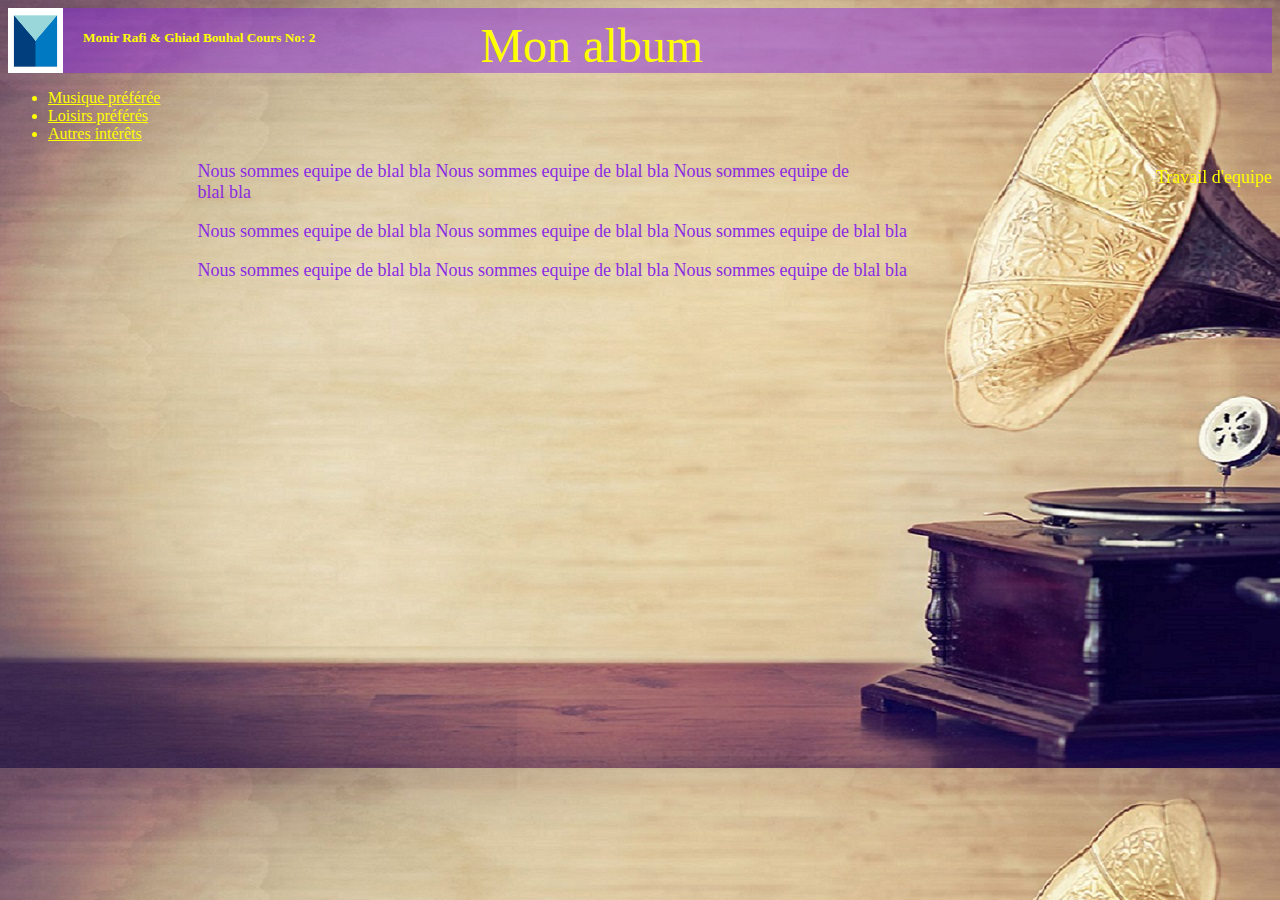
<file: E22Labo2/index.html>
<!DOCTYPE html>
<html lang="fr">
<head>
    <meta charset="UTF-8">
    <meta http-equiv="X-UA-Compatible" content="IE=edge">
    <meta name="viewport" content="width=device-width, initial-scale=1.0">
    <title>Mon Album</title>
    <link rel="stylesheet" href="css/style.css">
</head>
<body class="bgindex">
    <nav class="navbar">
        <div class="divlogo">
           <a href="https://www.cmaisonneuve.qc.ca"><img class="imglogo" src="images/logo2.png"></a> 
        </div>
        <div class="divnom">
            <h5>Monir Rafi & Ghiad Bouhal Cours No: 2</h5>
        </div>
        <div class="divdefiliant">
            <marquee direction="up" height="200">Travail d'equipe</marquee>
        </div>
        <div  class="divtitre">
            <a>Mon album</a>
        </div>
    </nav>
    <div>
        <ul>
            <li><a href="pages/musique.html">Musique préférée</a></li>
            <li><a href="pages/loisir.html">Loisirs préférés</a></li>
            <li><a href="pages/autres.html">Autres intérêts</a></li>
        </ul>
        <p class="pindex">
            Nous sommes equipe de blal bla 
            Nous sommes equipe de blal bla 
            Nous sommes equipe de blal bla 
        </p>  
        <p class="pindex">
            Nous sommes equipe de blal bla 
            Nous sommes equipe de blal bla 
            Nous sommes equipe de blal bla 
        </p>  
        <p class="pindex">
            Nous sommes equipe de blal bla 
            Nous sommes equipe de blal bla 
            Nous sommes equipe de blal bla 
        </p>  
    
    </div>
</body>
</html>
</file>
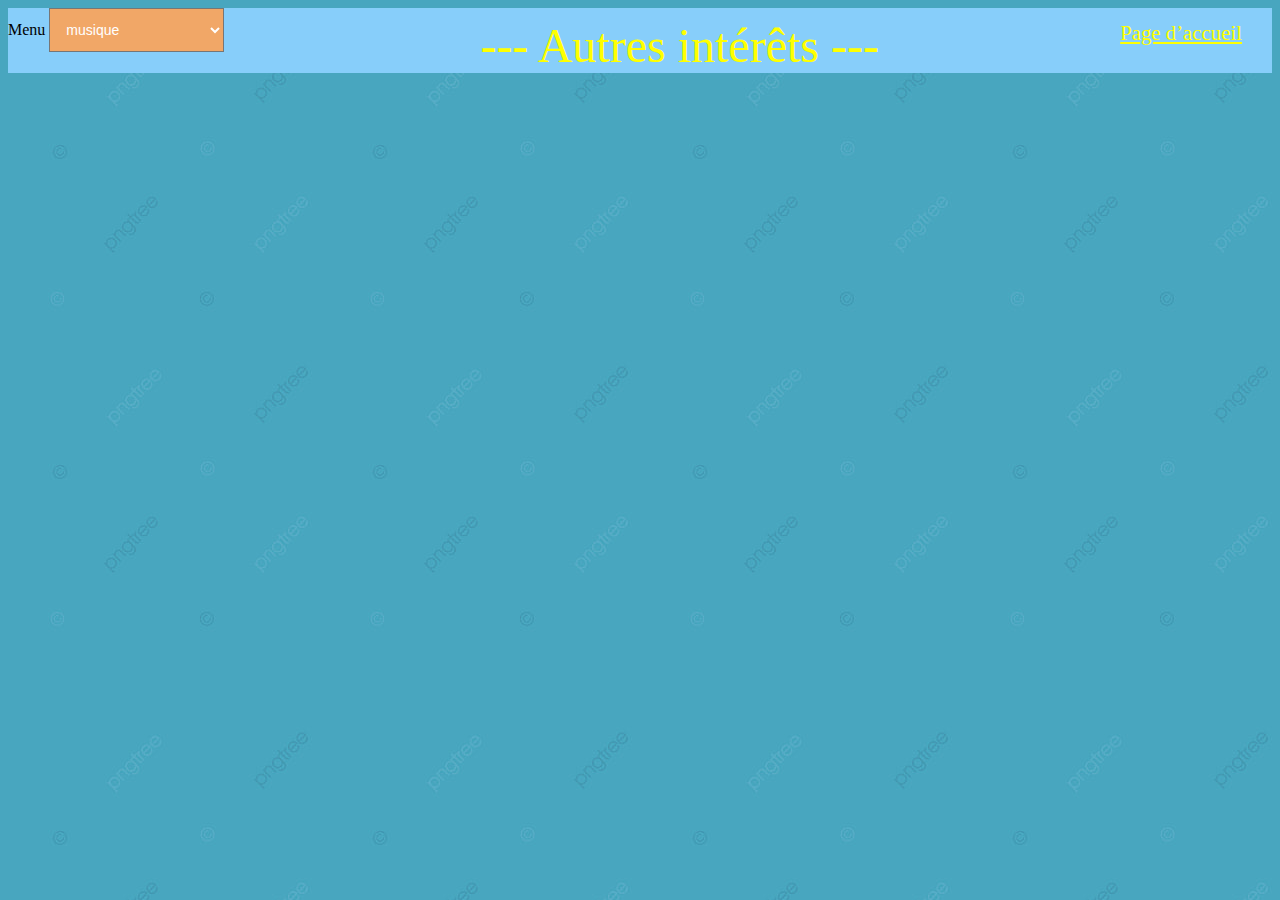
<file: E22Labo2/pages/autres.html>
<html lang="fr">
<head>
    <meta charset="UTF-8">
    <meta http-equiv="X-UA-Compatible" content="IE=edge">
    <meta name="viewport" content="width=device-width, initial-scale=1.0">
    <title>Autres intérêts </title>
    <link rel="stylesheet" href="../css/style.css">
    <script src="../js/scripts.js"></script>
</head>
<body class="bgloisir" onLoad="remplirInteretDansSelect();">
    <nav class="navbar bgnavbarloisir">
        <div class="divlogo">
            <label for="selInteret">Menu</label>
            <select name="selInteret" id="selInteret" onChange="traiterInterert();"></select>
        </div>
        <div class="divmaison">
            <a href="../index.html">Page d’accueil</a>
        </div>
        <div  class="divtitre">
            <a>--- Autres intérêts ---</a>
        </div>
    </nav>
    
    <center>

        <iframe style="display:none;" name= "idframe" id="idframe" width="100%" height="85%"></iframe><br><br>
    </center>
</body>
</file>
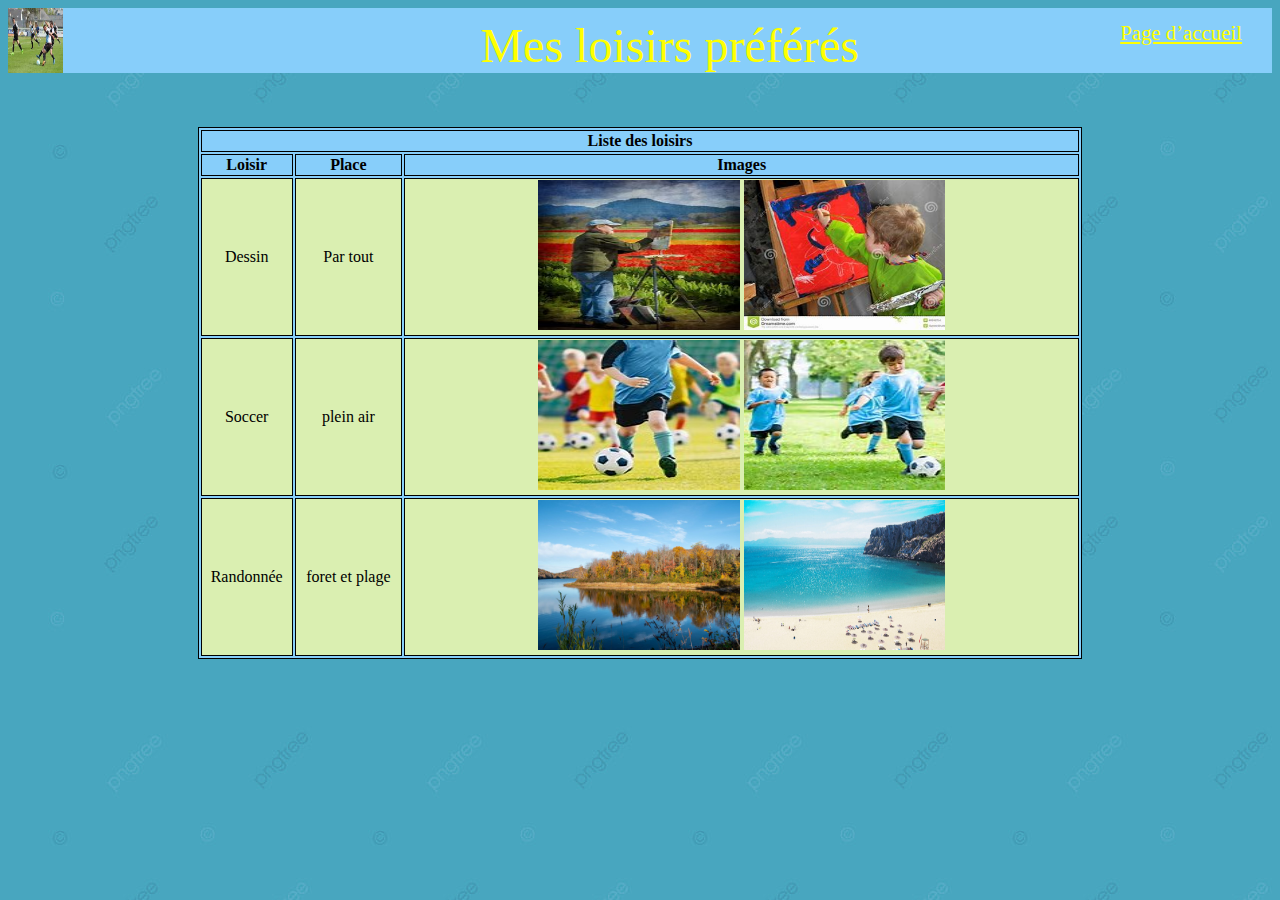
<file: E22Labo2/pages/loisir.html>
<!DOCTYPE html>
<html lang="fr">
<head>
    <meta charset="UTF-8">
    <meta http-equiv="X-UA-Compatible" content="IE=edge">
    <meta name="viewport" content="width=device-width, initial-scale=1.0">
    <title> Mes loisirs préférés</title>
    <link rel="stylesheet" href="../css/style.css">
</head>
<body class="bgloisir">
    <nav class="navbar bgnavbarloisir">
        <div class="divlogo">
            <img class="imglogo" src="../images/soccer.jpg">
        </div>
        <div class="divmaison">
            <a href="../index.html">Page d’accueil</a>
        </div>
        <div  class="divtitre">
            <a> Mes loisirs préférés</a>
        </div>

    </nav>
    <br><br><br>
    <Center>
        <table>
        <tr><th colspan="3">Liste des loisirs</th>  </tr>
        <tr>
            <th>Loisir</th>
            <th>Place</th>
            <th>Images</th>
          </tr>
          <tr>
            <td>Dessin</td>
            <td>Par tout</td>
            <td>
                <img src="../images/painter1.jpg" class="imgtable">
                <img src="../images/painter2.jpg" class="imgtable">
            </td>
          </tr>
          <tr>
            <td>Soccer</td>
            <td>plein air</td>
            <td>
                <img src="../images/soccer1.jpg"class="imgtable">
                <img src="../images/soccer2.jpg"class="imgtable">
            </td>
          </tr>
          <tr>
            <td>Randonnée</td>
            <td>foret et plage</td>
            <td>
                <img src="../images/loisir1.jpg" class="imgtable">
                <img src="../images/loisir2.jpg" class="imgtable">
            </td>
          </tr>
        </table>
            </Center>
</body>
</html>
</file>
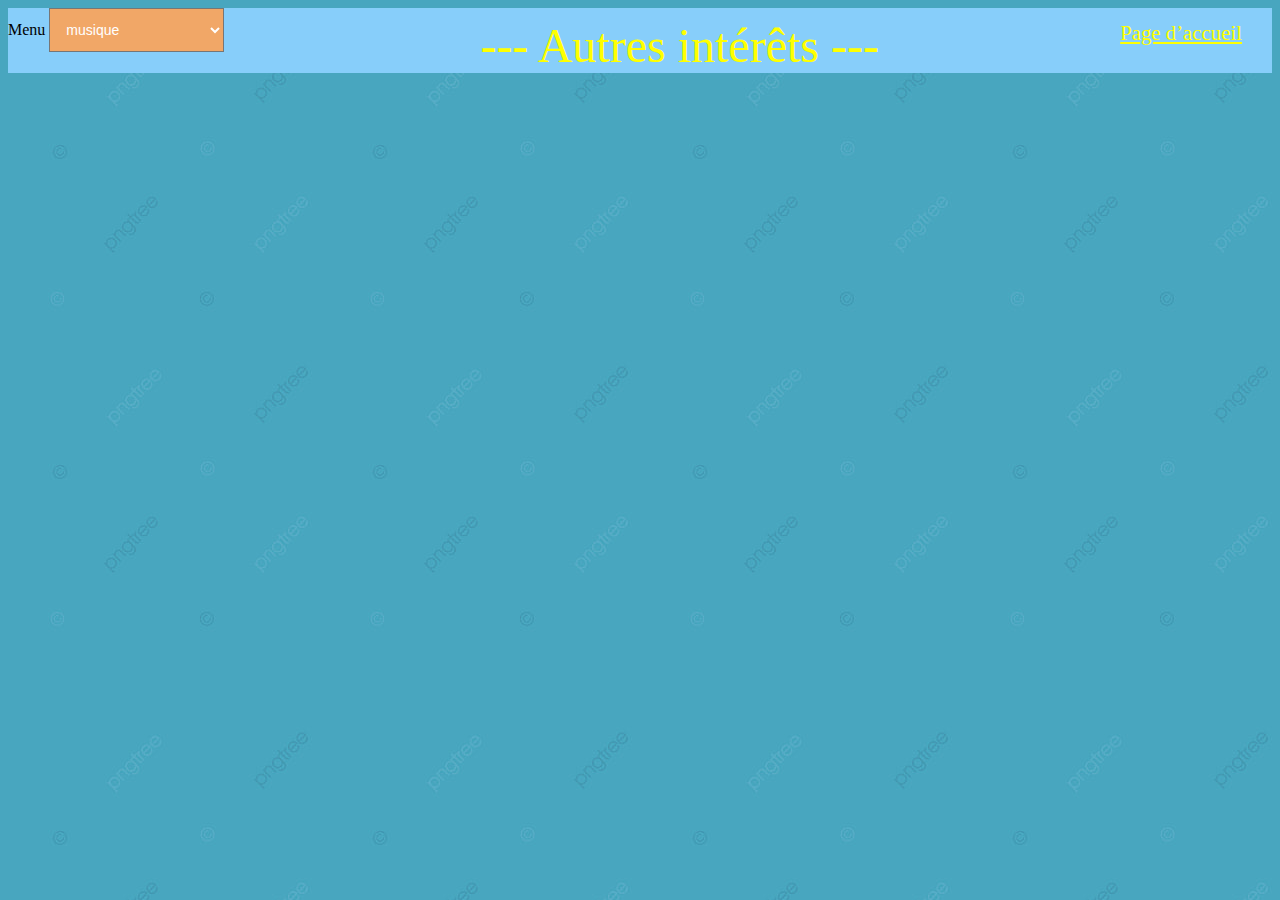
<file: E22Labo2/pages/interets/autres.html>
<html lang="fr">
<head>
    <meta charset="UTF-8">
    <meta http-equiv="X-UA-Compatible" content="IE=edge">
    <meta name="viewport" content="width=device-width, initial-scale=1.0">
    <title>Autres intérêts </title>
    <link rel="stylesheet" href="../../css/style.css">
    <script src="../../js/scripts.js"></script>
</head>
<body class="bgloisir" onLoad="remplirInteretDansSelect();">
    <nav class="navbar bgnavbarloisir">
        <div class="divlogo">
            <label for="selInteret">Menu</label>
            <select name="selInteret" id="selInteret" onChange="traiterInterert();"></select>
        </div>
        <div class="divmaison">
            <a href="../../index.html">Page d’accueil</a>
        </div>
        <div  class="divtitre">
            <a>--- Autres intérêts ---</a>
        </div>
    </nav>
    
    <center>

        <iframe style="display:none;" name= "idframe" id="idframe" width="100%" height="85%"></iframe><br><br>
    </center>
</body>
</file>
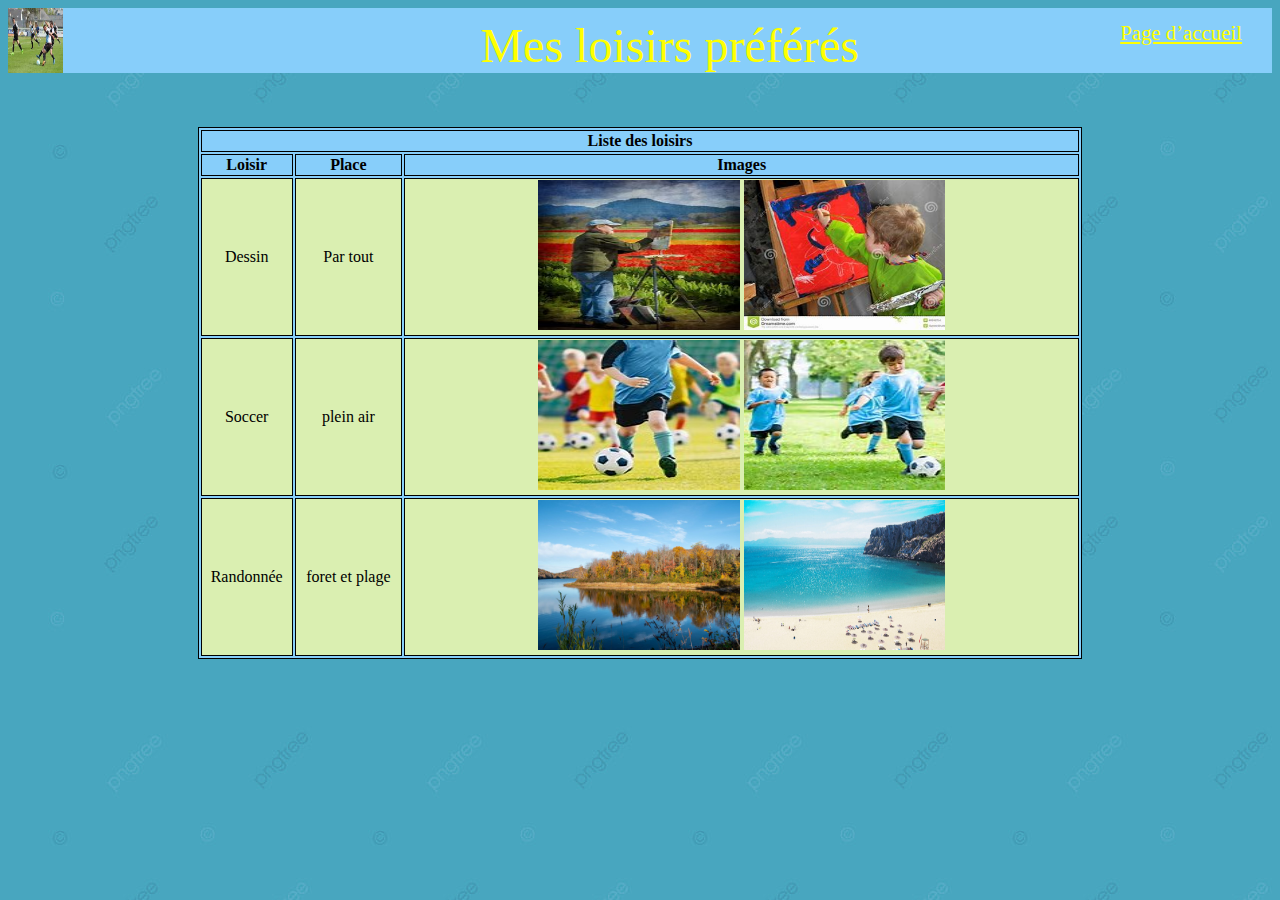
<file: E22Labo2/pages/interets/loisir.html>
<!DOCTYPE html>
<html lang="fr">
<head>
    <meta charset="UTF-8">
    <meta http-equiv="X-UA-Compatible" content="IE=edge">
    <meta name="viewport" content="width=device-width, initial-scale=1.0">
    <title> Mes loisirs préférés</title>
    <link rel="stylesheet" href="../../css/style.css">
</head>
<body class="bgloisir">
    <nav class="navbar bgnavbarloisir">
        <div class="divlogo">
            <img class="imglogo" src="../../images/soccer.jpg">
        </div>
        <div class="divmaison">
            <a href="../../index.html">Page d’accueil</a>
        </div>
        <div  class="divtitre">
            <a> Mes loisirs préférés</a>
        </div>

    </nav>
    <br><br><br>
    <Center>
        <table>
        <tr><th colspan="3">Liste des loisirs</th>  </tr>
        <tr>
            <th>Loisir</th>
            <th>Place</th>
            <th>Images</th>
          </tr>
          <tr>
            <td>Dessin</td>
            <td>Par tout</td>
            <td>
                <img src="../../images/painter1.jpg" class="imgtable">
                <img src="../../images/painter2.jpg" class="imgtable">
            </td>
          </tr>
          <tr>
            <td>Soccer</td>
            <td>plein air</td>
            <td>
                <img src="../../images/soccer1.jpg"class="imgtable">
                <img src="../../images/soccer2.jpg"class="imgtable">
            </td>
          </tr>
          <tr>
            <td>Randonnée</td>
            <td>foret et plage</td>
            <td>
                <img src="../../images/loisir1.jpg" class="imgtable">
                <img src="../../images/loisir2.jpg" class="imgtable">
            </td>
          </tr>
        </table>
            </Center>
</body>
</html>
</file>
<file: E22Labo2/css/style.css>
.bgindex{
    background-image: url('../images/fond2_1.jpg');
    
}
table{
    width: 70%;
    background-color:lightskyblue;
    border:1px solid black;
}
td{
    border:1px solid black;
    background-color:rgb(218, 239, 177);
    text-align: center;

}
th{
    border:1px solid black;
    background-color:lightskyblue;

}
.bgmusique{
    background-image: url('../images/bgindex.webp');
}
.bgloisir{
    background-image: url('../images/bleu2.jpg');
    
}

.navbar {
    background-color:rgba(138, 44, 226, 0.491);
    width: 100%;
    height: 65px;
    border-style:none;
    border-color: rgba(138, 44, 226, 0.491);
}
.bgnavbarmusique{
    background-color: lightseagreen;
}
.bgnavbarloisir{
    background-color:lightskyblue;

}

.divlogo {
    
    float: left;
}

.imglogo {
    width: 55px;
    height: 65px;
}
.imgtable {
    width: 30%;
    height: 150px;
    
}


.divtitre {
    padding-top: 10px;
    padding-left: 30px;
    padding-bottom: 10;
    font-size: 3em;
    margin-left: 35%;
    color: yellow;
}
.divnom {
    margin-left: 20px;
    float: left;
    color: yellow;
}
li{
    color: yellow;
}
a{
    color: yellow;
}

.pindex{
    margin-left: 15%;
    font-size:large;
    color: blueviolet;
}
.pmusique{
    font-size:large;
}
.divmaison {
    padding-top: 13px;
    padding-right: 30px;
    font-size: 1.3em;
    float: right;
}

.maison {
    font-size: 2rem;
    color: cornflowerblue;
}

.maison:hover {
    color: red;
}

.divdefiliant {
    padding-top: 6px;
    margin-left: 300px;
    color: yellow;
    float: right;
    font-size: 18px;
}

/* Pour le select musique */

select {
    background-color:#F1A767 ;
    color: white;
    padding: 12px;
    width: 175px;
    font-size: 14px;
}

.selm {
    padding-top: 6px;
    margin-left: 300px;
    color: red;
    float: left;
    font-size: 18px;
}

/* Pour le select musique */

select#idpays {
    background-color:#F1A767 ;
    color: white;
    padding: 12px;
    width: 175px;
    font-size: 14px;
}
</file>
